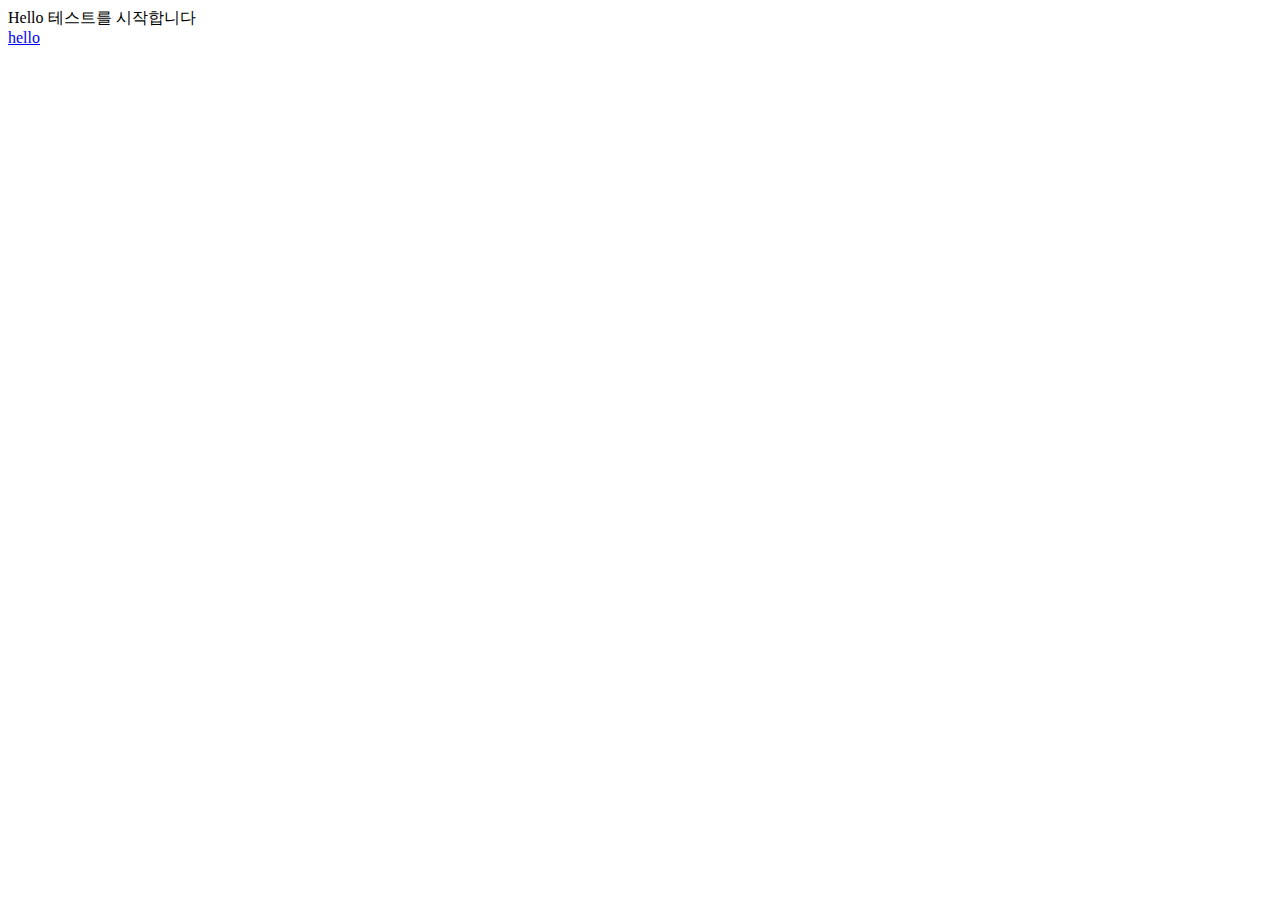
<file: src/main/resources/static/index.html>
<!DOCTYPE HTML>
<html xmlns:th="http://www.thymeleaf.org">
<head>
    <title>Hello</title>
    <meta http-equiv="Content-Type" content="text/html; charset=UTF-8" />
</head>
<body>
Hello 테스트를 시작합니다<br>
<a href="/hello">hello</a>
</body>
</html>
</file>
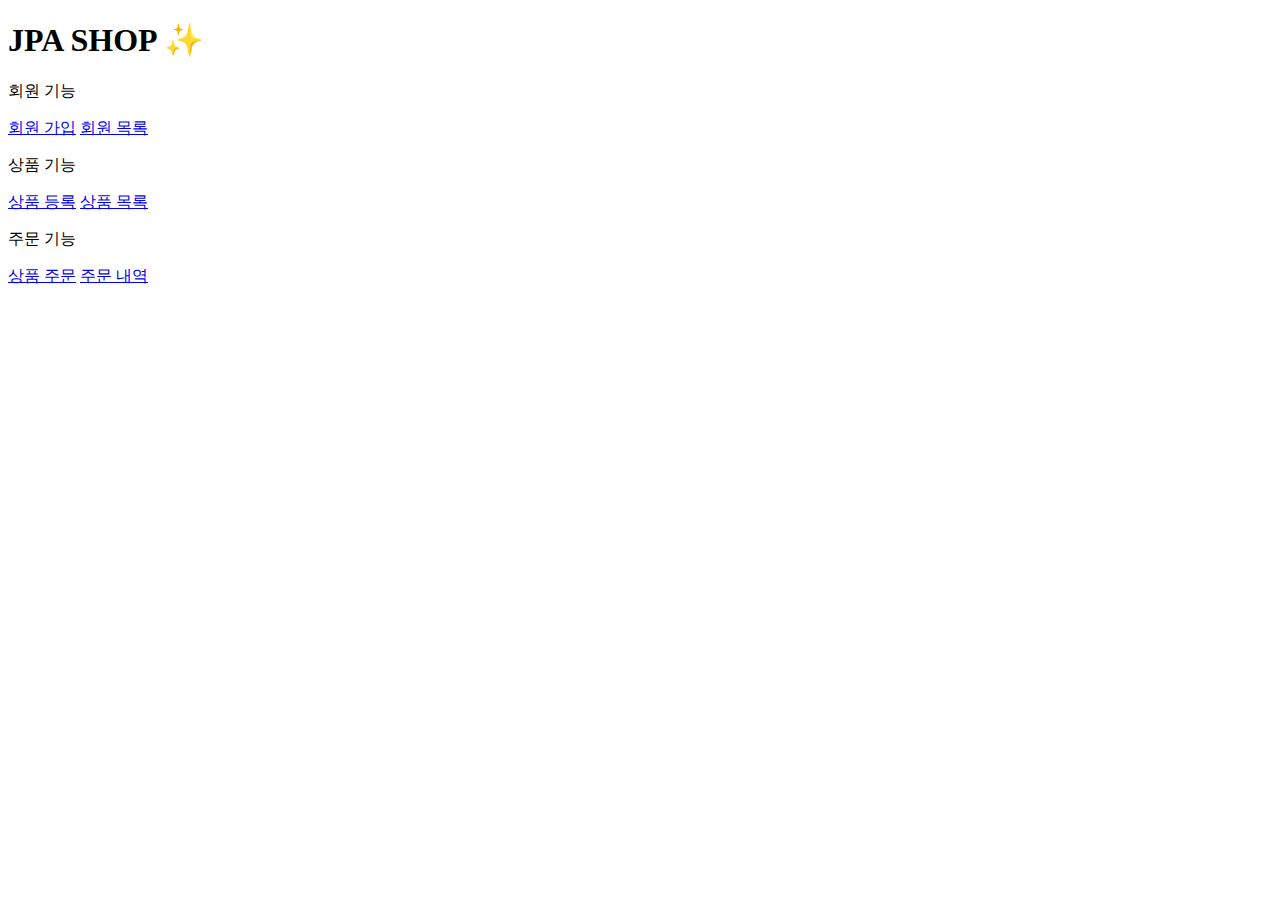
<file: src/main/resources/templates/home.html>
<!DOCTYPE HTML>
<html xmlns:th="http://www.thymeleaf.org">
<head th:replace="fragments/header :: header">
    <title>Hello</title>
    <meta http-equiv="Content-Type" content="text/html; charset=UTF-8" />
</head>
<body>
<div class="container">
    <div th:replace="fragments/bodyHeader :: bodyHeader" />
    <div class="jumbotron">
        <h1>JPA SHOP ✨</h1>
        <p class="lead">회원 기능</p>
        <p>
            <a class="btn btn-lg btn-secondary" href="/members/new">회원 가입</a>
            <a class="btn btn-lg btn-secondary" href="/members">회원 목록</a>
        </p>
        <p class="lead">상품 기능</p>
        <p>
            <a class="btn btn-lg btn-dark" href="/items/new">상품 등록</a>
            <a class="btn btn-lg btn-dark" href="/items">상품 목록</a>
        </p>
        <p class="lead">주문 기능</p>
        <p>
            <a class="btn btn-lg btn-info" href="/order">상품 주문</a>
            <a class="btn btn-lg btn-info" href="/orders">주문 내역</a>
        </p>
    </div>
    <div th:replace="fragments/footer :: footer" />
</div> <!-- /container -->
</body>
</html>
</file>
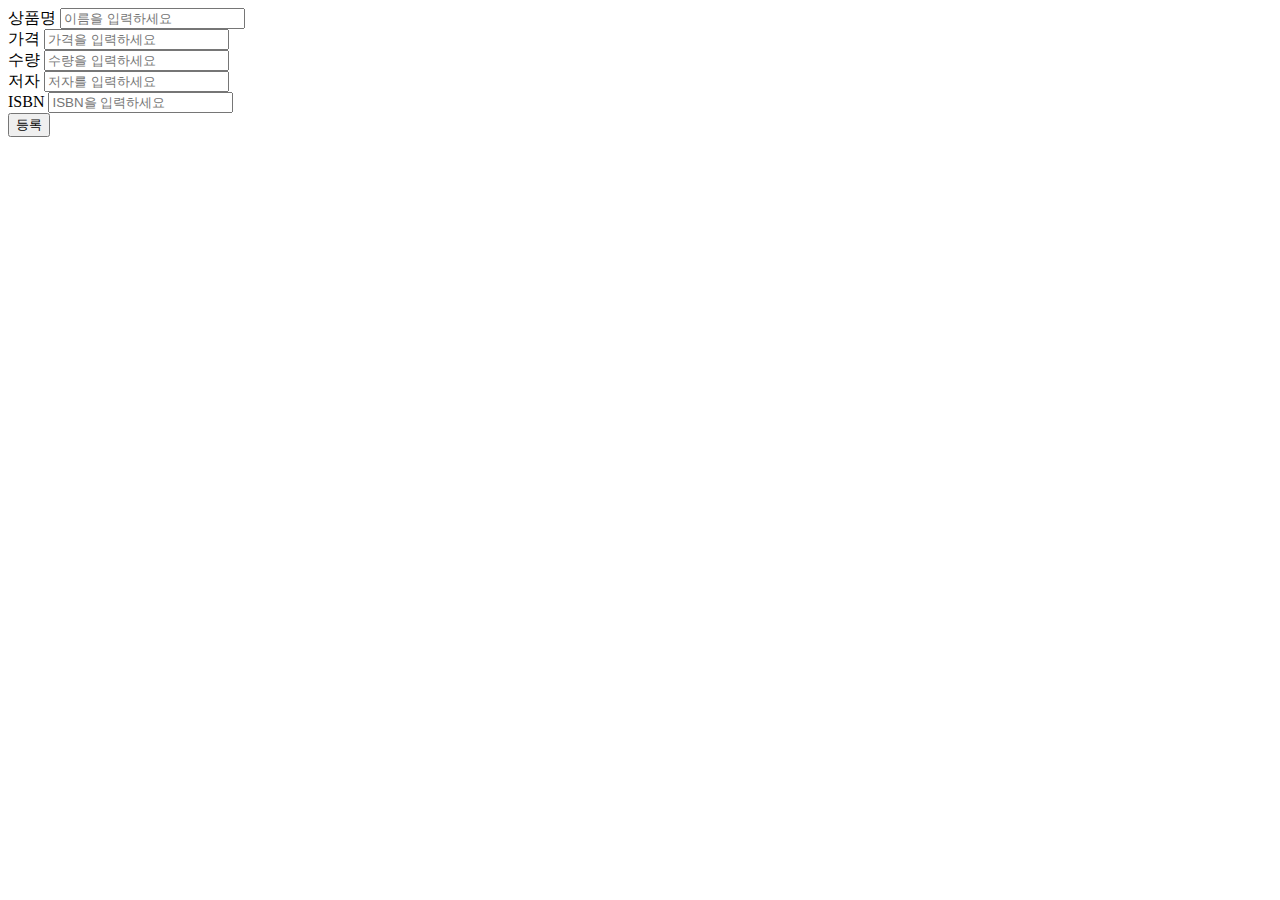
<file: src/main/resources/templates/items/createItemForm.html>
<!DOCTYPE HTML>
<html xmlns:th="http://www.thymeleaf.org">
<head th:replace="fragments/header :: header" />
<body>
<div class="container">
    <div th:replace="fragments/bodyHeader :: bodyHeader"/>
    <form th:action="@{/items/new}" th:object="${itemForm}" method="post">
        <div class="form-group">
            <label th:for="name">상품명</label>
            <input type="text" th:field="*{name}" class="form-control"
                   placeholder="이름을 입력하세요">
        </div>
        <div class="form-group">
            <label th:for="price">가격</label>
            <input type="number" th:field="*{price}" class="form-control"
                   placeholder="가격을 입력하세요">
        </div>
        <div class="form-group">
            <label th:for="stockQuantity">수량</label>
            <input type="number" th:field="*{stockQuantity}" class="form-control"
                   placeholder="수량을 입력하세요">
        </div>
        <div class="form-group">
            <label th:for="author">저자</label>
            <input type="text" th:field="*{author}" class="form-control"
                   placeholder="저자를 입력하세요">
        </div>
        <div class="form-group">
            <label th:for="isbn">ISBN</label>
            <input type="text" th:field="*{isbn}" class="form-control"
                   placeholder="ISBN을 입력하세요">
        </div>
        <button type="submit" class="btn btn-primary">등록</button>
    </form>
    <br/>
    <div th:replace="fragments/footer :: footer" />
</div> <!-- /container -->
</body>
</html>
</file>
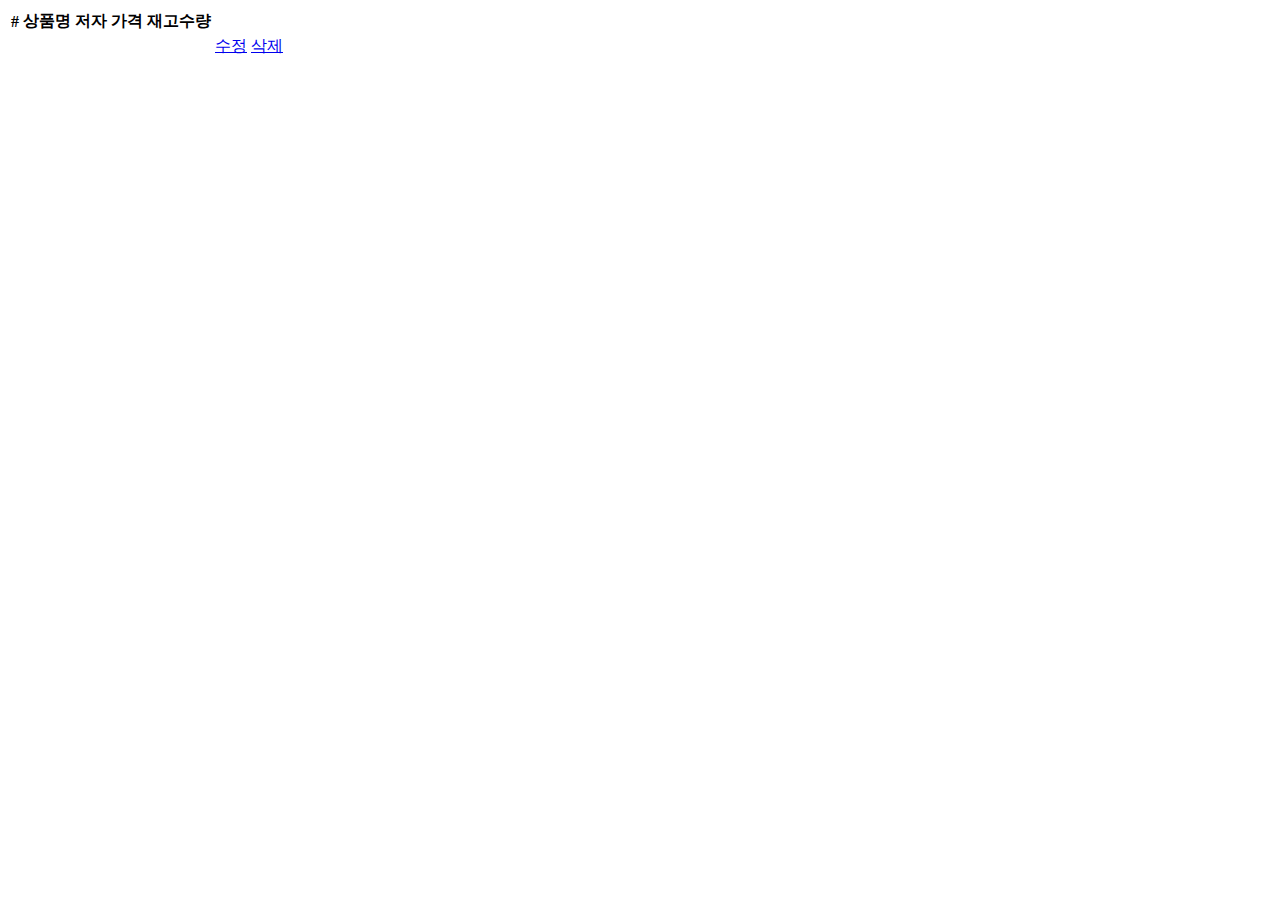
<file: src/main/resources/templates/items/itemsList.html>
<!DOCTYPE HTML>
<html xmlns:th="http://www.thymeleaf.org">
<head th:replace="fragments/header :: header" />
<body>
<div class="container">
    <div th:replace="fragments/bodyHeader :: bodyHeader"/>
    <div>
        <table class="table table-striped">
            <thead>
            <tr>
                <th>#</th>
                <th>상품명</th>
                <th>저자</th>
                <th>가격</th>
                <th>재고수량</th>
                <th></th>
                <th></th>
            </tr>
            </thead>
            <tbody>
            <tr th:each="item : ${items}">
                <td th:text="${item.id}"></td>
                <td th:text="${item.name}"></td>
                <td th:text="${item.author}"></td>
                <td th:text="${item.price}"></td>
                <td th:text="${item.stockQuantity}"></td>
                <td>
                    <a href="#" th:href="@{/items/{id}/edit (id=${item.id})}"
                       class="btn btn-primary" role="button">수정</a>
                </td>
                <td>
                    <a href="#" th:href="@{/items/{id}/edit (id=${item.id})}"
                       class="btn btn-danger" role="button">삭제</a>
                </td>
            </tr>
            </tbody>
        </table>
    </div>
    <div th:replace="fragments/footer :: footer"/>
</div> <!-- /container -->
</body>
</html>
</file>
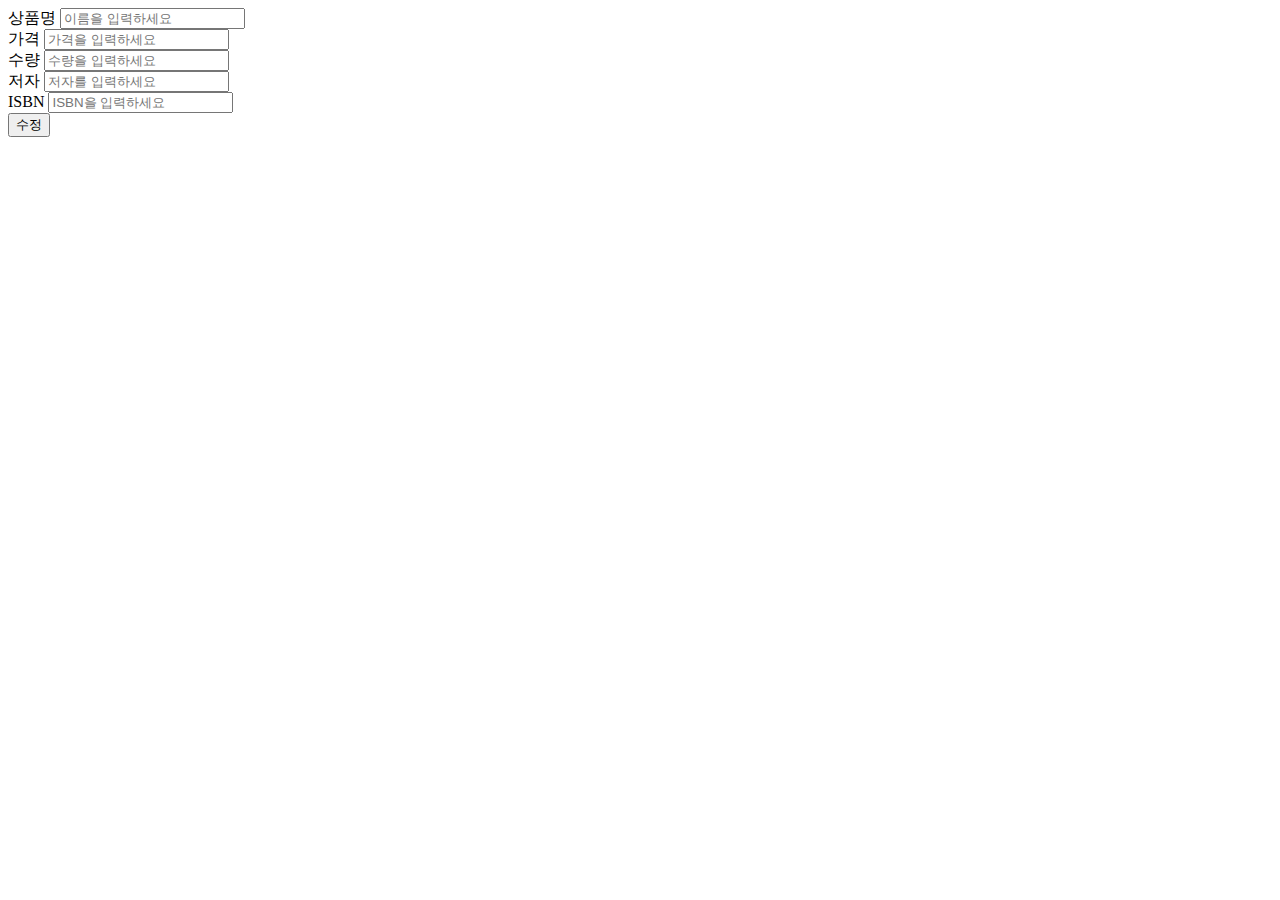
<file: src/main/resources/templates/items/updateItemForm.html>
<!DOCTYPE HTML>
<html xmlns:th="http://www.thymeleaf.org">
<head th:replace="fragments/header :: header" />
<body>
<div class="container">
    <div th:replace="fragments/bodyHeader :: bodyHeader"/>
    <form th:object="${itemForm}" method="post">
        <!-- id -->
        <input type="hidden" th:field="*{id}" />
        <div class="form-group">
            <label th:for="name">상품명</label>
            <input type="text" th:field="*{name}" class="form-control"
                   placeholder="이름을 입력하세요" readonly="readonly" />
        </div>
        <div class="form-group">
            <label th:for="price">가격</label>
            <input type="number" th:field="*{price}" class="form-control"
                   placeholder="가격을 입력하세요" />
        </div>
        <div class="form-group">
            <label th:for="stockQuantity">수량</label>
            <input type="number" th:field="*{stockQuantity}" class="form-control"
                   placeholder="수량을 입력하세요" />
        </div>
        <div class="form-group">
            <label th:for="author">저자</label>
            <input type="text" th:field="*{author}" class="form-control"
                   placeholder="저자를 입력하세요" readonly="readonly" />
        </div>
        <div class="form-group">
            <label th:for="isbn">ISBN</label>
            <input type="text" th:field="*{isbn}" class="form-control"
                   placeholder="ISBN을 입력하세요" readonly="readonly" />
        </div>
        <button type="submit" class="btn btn-primary">수정</button>
    </form>
    <div th:replace="fragments/footer :: footer" />
</div> <!-- /container -->
</body>
</html>
</file>
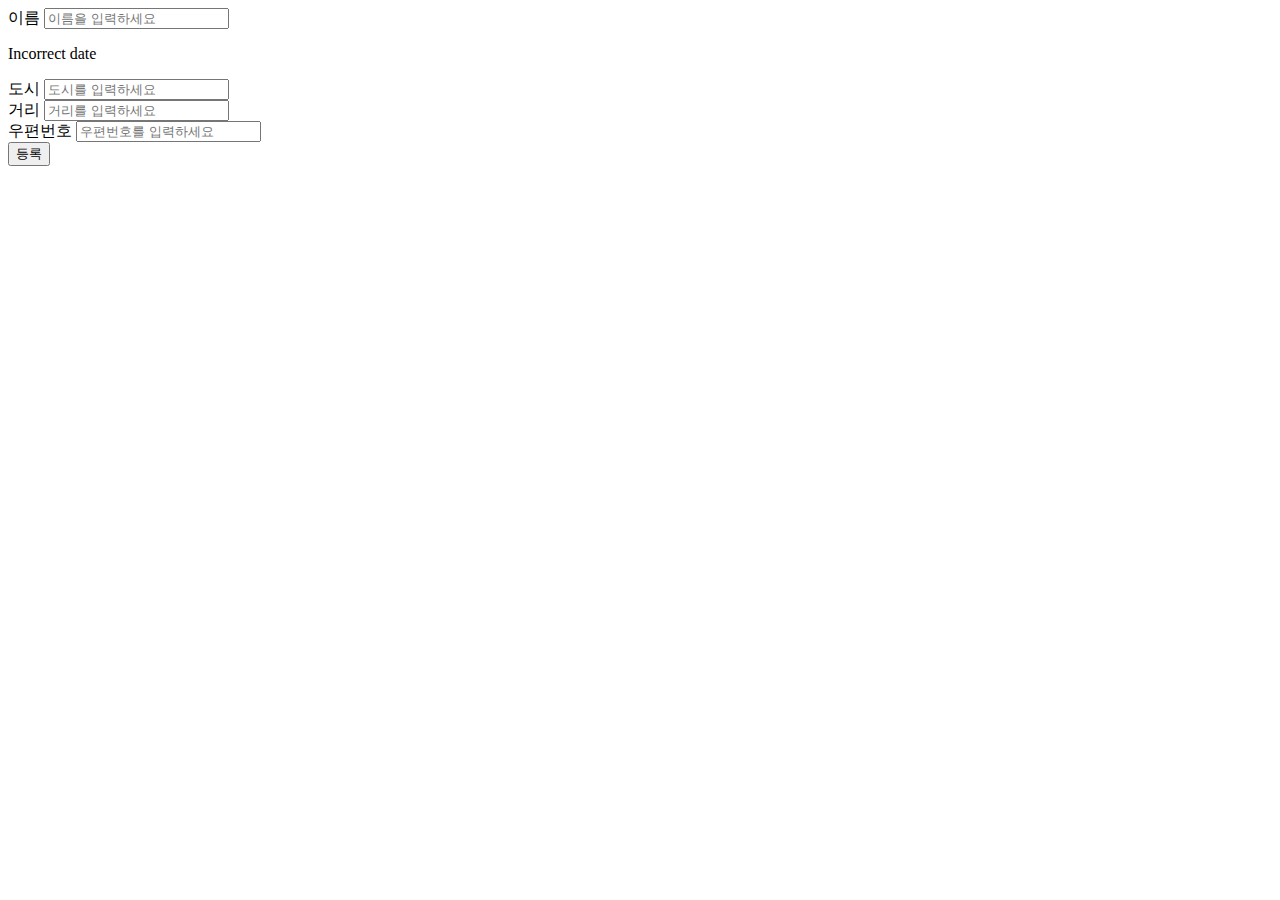
<file: src/main/resources/templates/members/createMemberForm.html>
<!DOCTYPE HTML>
<html xmlns:th="http://www.thymeleaf.org">
<head th:replace="fragments/header :: header" />
<style>
    .fieldError {
        border-color: #bd2130;
    }
</style>
<body>
<div class="container">
    <div th:replace="fragments/bodyHeader :: bodyHeader"/>
    <form role="form" action="/members/new" th:object="${memberForm}" method="post">
        <div class="form-group">
            <label th:for="name">이름</label>

            <input type="text" th:field="*{name}" class="form-control" placeholder="이름을 입력하세요"
                   th:class="${#fields.hasErrors('name')}? 'form-control fieldError' : 'form-control'">
            <p th:if="${#fields.hasErrors('name')}" th:errors="*{name}">Incorrect date</p>

        </div>
        <div class="form-group">
            <label th:for="city">도시</label>
            <input type="text" th:field="*{city}" class="form-control" placeholder="도시를 입력하세요">
        </div>
        <div class="form-group">
            <label th:for="street">거리</label>
            <input type="text" th:field="*{street}" class="form-control" placeholder="거리를 입력하세요">
        </div>
        <div class="form-group">
            <label th:for="zipcode">우편번호</label>
            <input type="text" th:field="*{zipcode}" class="form-control" placeholder="우편번호를 입력하세요">
        </div>
        <button type="submit" class="btn btn-primary">등록</button>
    </form>
    <br/>
    <div th:replace="fragments/footer :: footer" />
</div> <!-- /container -->

</body>
</html>
</file>
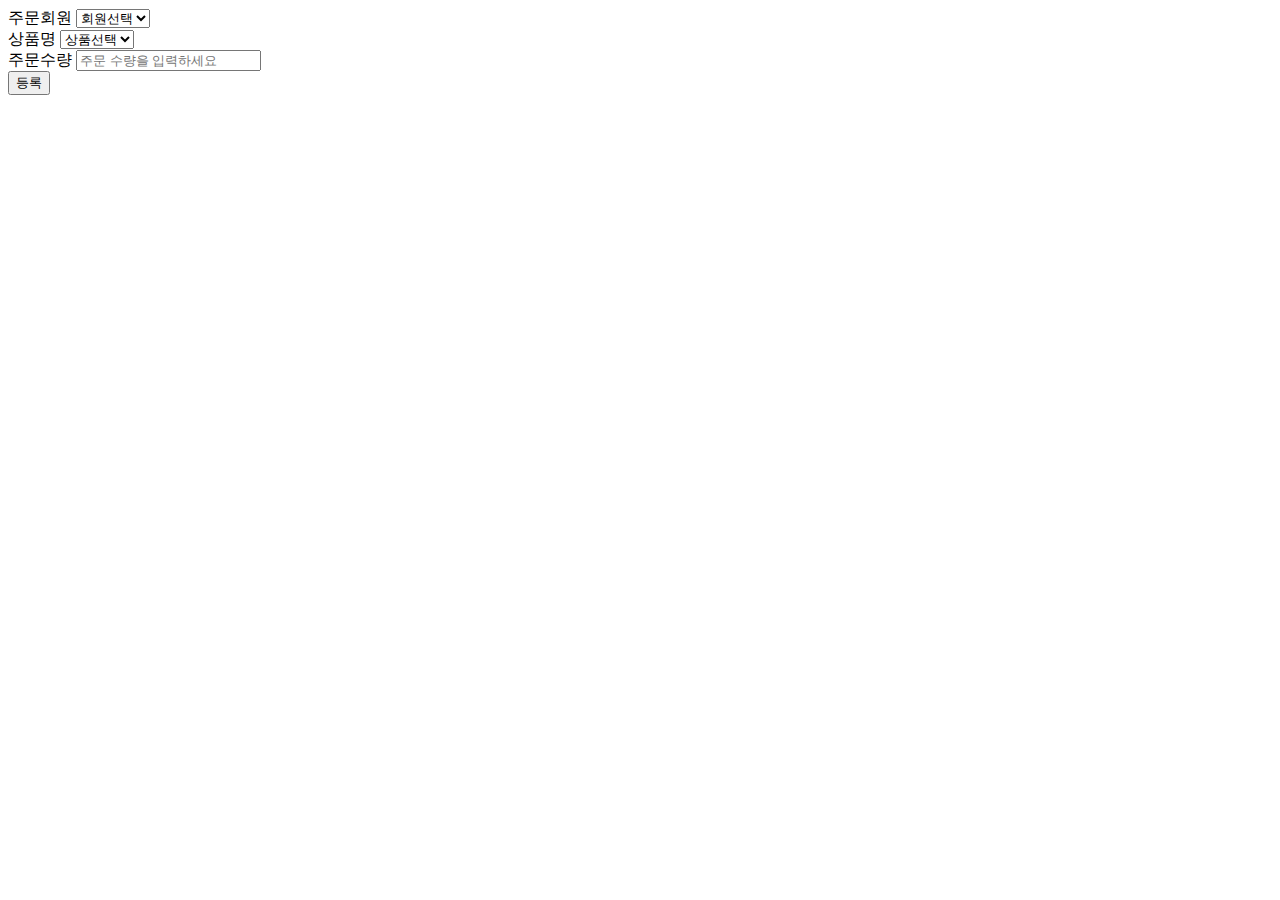
<file: src/main/resources/templates/order/orderForm.html>
<!DOCTYPE HTML>
<html xmlns:th="http://www.thymeleaf.org">
<head th:replace="fragments/header :: header" />
<body>
<div class="container">
    <div th:replace="fragments/bodyHeader :: bodyHeader"/>
    <form role="form" action="/order" method="post">
        <div class="form-group">
            <label for="member">주문회원</label>
            <select name="memberId" id="member" class="form-control">
                <option value="">회원선택</option>
                <option th:each="member : ${members}"
                        th:value="${member.id}"
                        th:text="${member.name}" />
            </select>
        </div>
        <div class="form-group">
            <label for="item">상품명</label>
            <select name="itemId" id="item" class="form-control">
                <option value="">상품선택</option>
                <option th:each="item : ${items}"
                        th:value="${item.id}"
                        th:text="${item.name}" />
            </select>
        </div>
        <div class="form-group">
            <label for="count">주문수량</label>
            <input type="number" name="count" class="form-control" id="count"
                   placeholder="주문 수량을 입력하세요">
        </div>
        <button type="submit" class="btn btn-primary">등록</button>
    </form>
    <br/>
    <div th:replace="fragments/footer :: footer" />
</div> <!-- /container -->
</body>
</html>
</file>
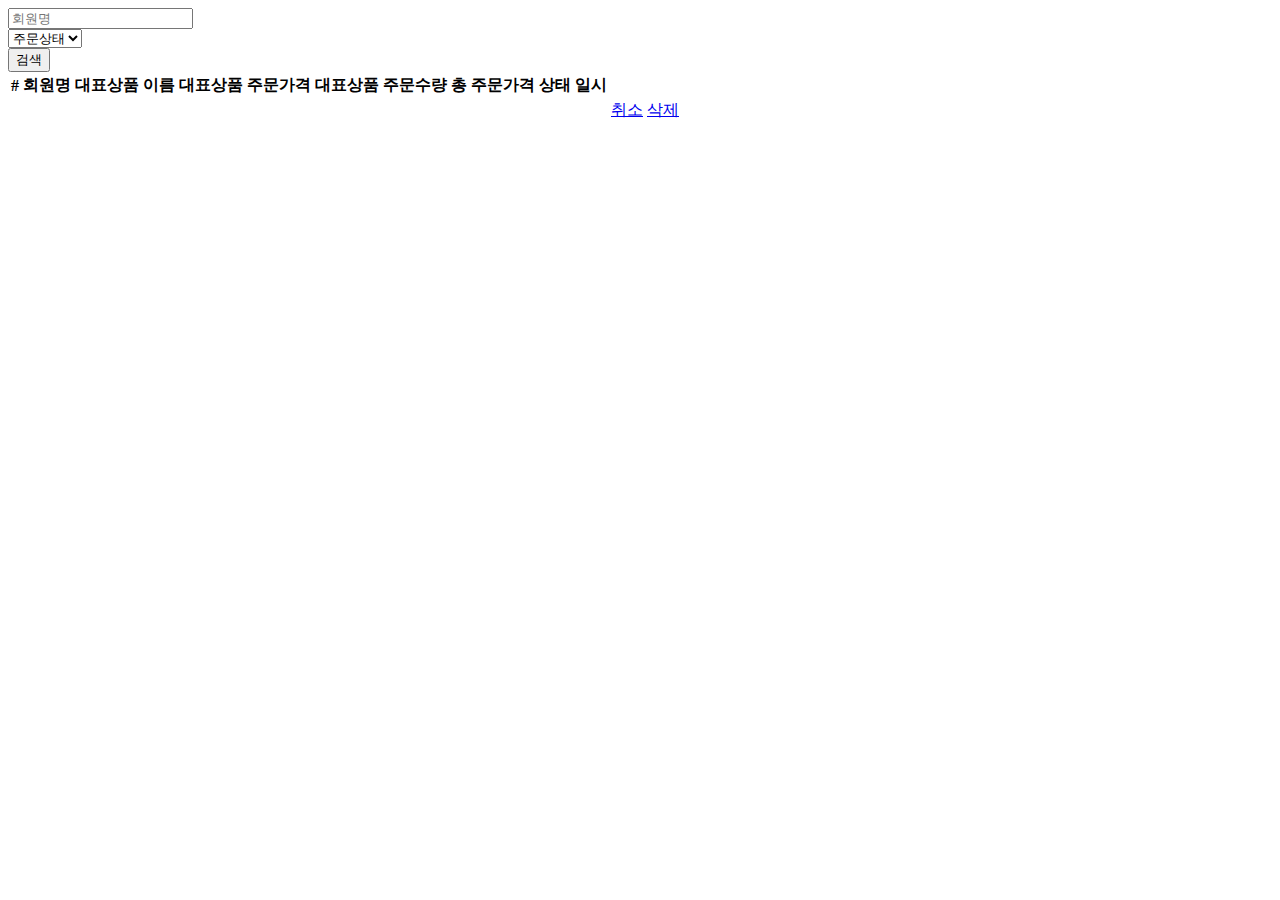
<file: src/main/resources/templates/order/orderList.html>
<!DOCTYPE HTML>
<html xmlns:th="http://www.thymeleaf.org">
<head th:replace="fragments/header :: header"/>
<body>
<div class="container">
    <div th:replace="fragments/bodyHeader :: bodyHeader"/>
    <div>
        <div>
            <form th:object="${orderSearch}" class="form-inline">
                <div class="form-group mb-2">
                    <input type="text" th:field="*{memberName}" class="form-control" placeholder="회원명"/>
                </div>
                <div class="form-group mx-sm-1 mb-2">
                    <select th:field="*{orderStatus}" class="form-control">
                        <option value="">주문상태</option>
                        <option th:each=
                                        "orderStatus : ${T(jpabook.jpashop.domain.OrderStatus).values()}"
                                th:value="${orderStatus}"
                                th:text="${orderStatus}">option
                        </option>
                    </select>
                </div>
                <button type="submit" class="btn btn-primary mb-2">검색</button>
            </form>
        </div>
        <table class="table table-striped">
            <thead>
            <tr>
                <th>#</th>
                <th>회원명</th>
                <th>대표상품 이름</th>
                <th>대표상품 주문가격</th>
                <th>대표상품 주문수량</th>
                <th>총 주문가격</th>
                <th>상태</th>
                <th>일시</th>
                <th></th>
                <th></th>
            </tr>
            </thead>
            <tbody>
            <tr th:each="item : ${orders}">
                <td th:text="${item.id}"></td>
                <td th:text="${item.member.name}"></td>
                <td th:text="${item.orderItems[0].item.name}"></td>
                <td th:text="${item.orderItems[0].orderPrice}"></td>
                <td th:text="${item.orderItems[0].count}"></td>
                <td th:text="${item.orderItems[0].totalPrice}"></td>
                <td th:text="${item.orderStatus}"></td>
                <td th:text="${item.orderDate}"></td>
                <td>
                    <a th:if="${item.orderStatus.name() == 'ORDER'}" href="#"
                       th:href="'javascript:cancel('+${item.id}+')'"
                       class="btn btn-warning">취소</a>
                </td>
                <td>
                    <a href="#" class="btn btn-danger" role="button">삭제</a>
<!--                    <a href="#" th:href="@{/orders/{id}/edit (id=${orders.id})}"-->
<!--                       class="btn btn-danger" role="button">삭제</a>-->
                </td>
            </tr>
            </tbody>
        </table>
    </div>
    <div th:replace="fragments/footer :: footer"/>
</div> <!-- /container -->
</body>
<script>
    function cancel(id) {
        var form = document.createElement("form");
        form.setAttribute("method", "post");
        form.setAttribute("action", "/orders/" + id + "/cancel");
        document.body.appendChild(form);
        form.submit();
    }
</script>
</html>
</file>
